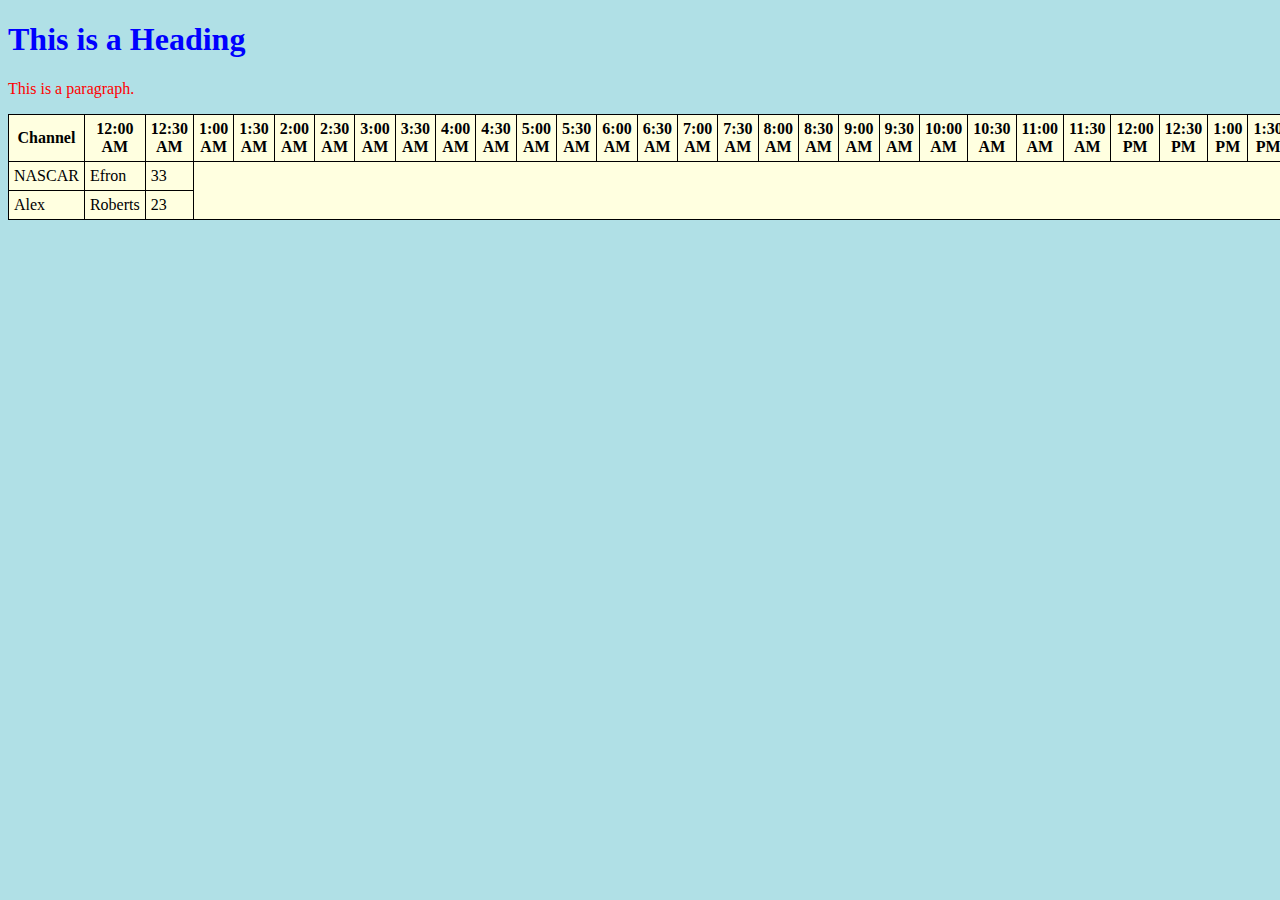
<file: index.html>
<!DOCTYPE html>

<html>
    <link rel="stylesheet" href="styles.css">
<head>
<title>Page Title</title>
</head>
<body>

<h1>This is a Heading</h1>
<p>This is a paragraph.</p>


<table style="width:100%">
    <tr>
      <th>Channel</th>
      <th>12:00 AM</th>
      <th>12:30 AM</th>
      <th>1:00 AM</th>
      <th>1:30 AM</th>
      <th>2:00 AM</th>
      <th>2:30 AM</th>
      <th>3:00 AM</th>
      <th>3:30 AM</th>
      <th>4:00 AM</th>
      <th>4:30 AM</th>
      <th>5:00 AM</th>
      <th>5:30 AM</th>
      <th>6:00 AM</th>
      <th>6:30 AM</th>
      <th>7:00 AM</th>
      <th>7:30 AM</th>
      <th>8:00 AM</th>
      <th>8:30 AM</th>
      <th>9:00 AM</th>
      <th>9:30 AM</th>
      <th>10:00 AM</th>
      <th>10:30 AM</th>
      <th>11:00 AM</th>
      <th>11:30 AM</th>
      <th>12:00 PM</th>
      <th>12:30 PM</th>
      <th>1:00 PM</th>
      <th>1:30 PM</th>
      <th>2:00 PM</th>
      <th>2:30 PM</th>
      <th>3:00 PM</th>
      <th>3:30 PM</th>
      <th>4:00 PM</th>
      <th>4:30 PM</th>
      <th>5:00 PM</th>
      <th>5:30 PM</th>
      <th>6:00 PM</th>
      <th>6:30 PM</th>
      <th>7:00 PM</th>
      <th>7:30 PM</th>
      <th>8:00 PM</th>
      <th>8:30 PM</th>
      <th>9:00 PM</th>
      <th>9:30 PM</th>
      <th>10:00 PM</th>
      <th>10:30 PM</th>
      <th>11:00 PM</th>
      <th>11:30 PM</th>
    </tr>
    <tr>
      <td>NASCAR</td>
      <td>Efron</td>
      <td>33</td>
    </tr>
    <tr>
      <td>Alex</td>
      <td>Roberts</td>
      <td>23</td>
    </tr>
  </table>

</body>
</html>
</file>
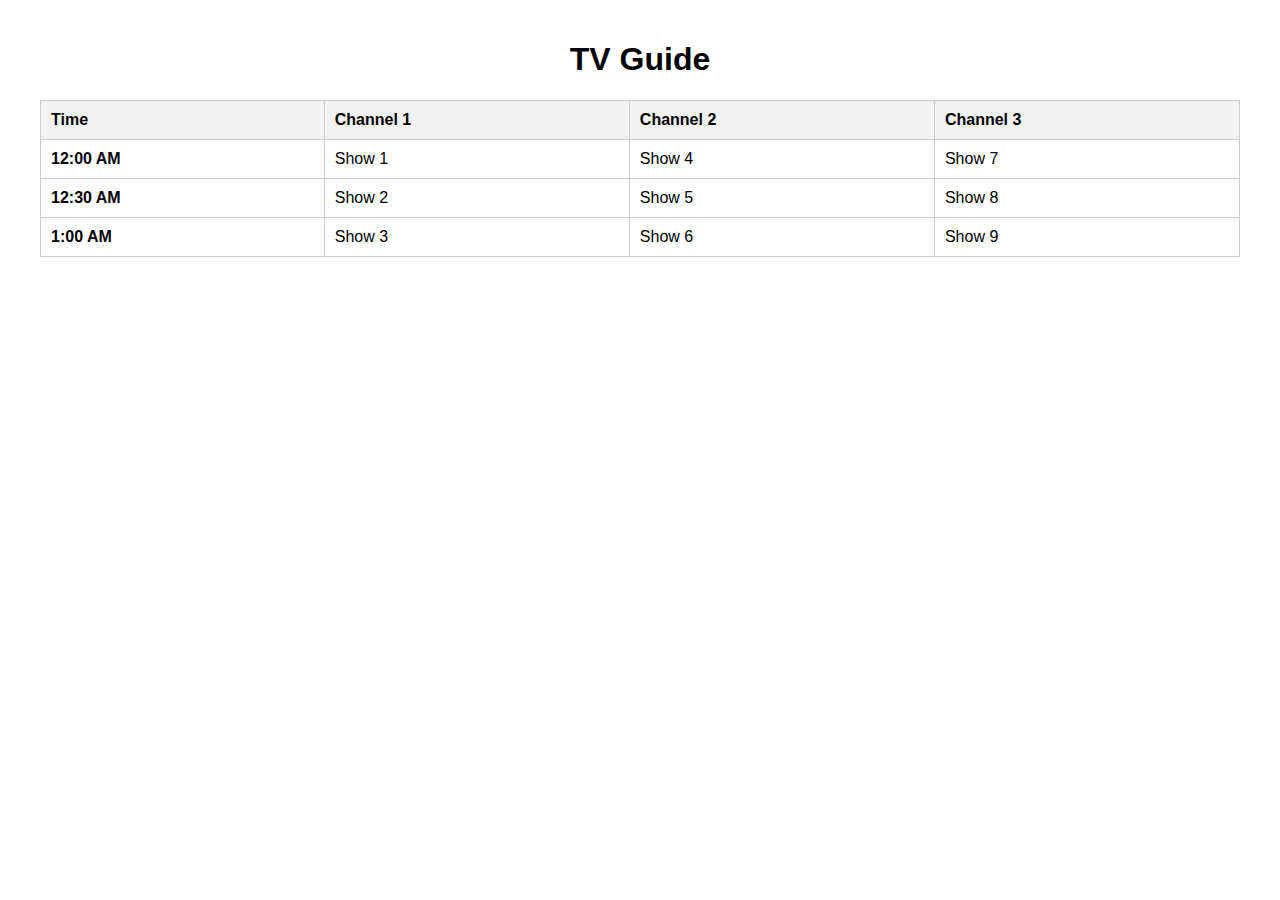
<file: test.html>
<!DOCTYPE html>
<html>
<head>
  <style>
    body {
      font-family: Arial, sans-serif;
      margin: 0;
      padding: 0;
    }

    .tv-guide {
      max-width: 1200px;
      margin: 0 auto;
      padding: 20px;
    }

    h1 {
      text-align: center;
    }

    table {
      width: 100%;
      border-collapse: collapse;
    }

    th, td {
      border: 1px solid #ccc;
      padding: 10px;
      text-align: left;
    }

    th {
      background-color: #f2f2f2;
    }

    .time-column {
      font-weight: bold;
    }
  </style>
</head>
<body>
  <div class="tv-guide">
    <h1>TV Guide</h1>
    <table>
      <tr>
        <th class="time-column">Time</th>
        <th>Channel 1</th>
        <th>Channel 2</th>
        <th>Channel 3</th>
        <!-- Add more channel columns as needed -->
      </tr>
      <tr>
        <td class="time-column">12:00 AM</td>
        <td>Show 1</td>
        <td>Show 4</td>
        <td>Show 7</td>
        <!-- Add show information for each channel -->
      </tr>
      <tr>
        <td class="time-column">12:30 AM</td>
        <td>Show 2</td>
        <td>Show 5</td>
        <td>Show 8</td>
      </tr>
      <tr>
        <td class="time-column">1:00 AM</td>
        <td>Show 3</td>
        <td>Show 6</td>
        <td>Show 9</td>
      </tr>
      <!-- Continue adding rows for each time slot -->
    </table>
  </div>
</body>
</html>
</file>
<file: styles.css>
body {
    background-color: powderblue;
}
h1 {
    color: blue;
}
p {
    color: red;
}
table, th, td {
    border: 1px solid black;
    border-collapse: collapse;
    background-color:lightyellow;
    padding:5px;
}
</file>
